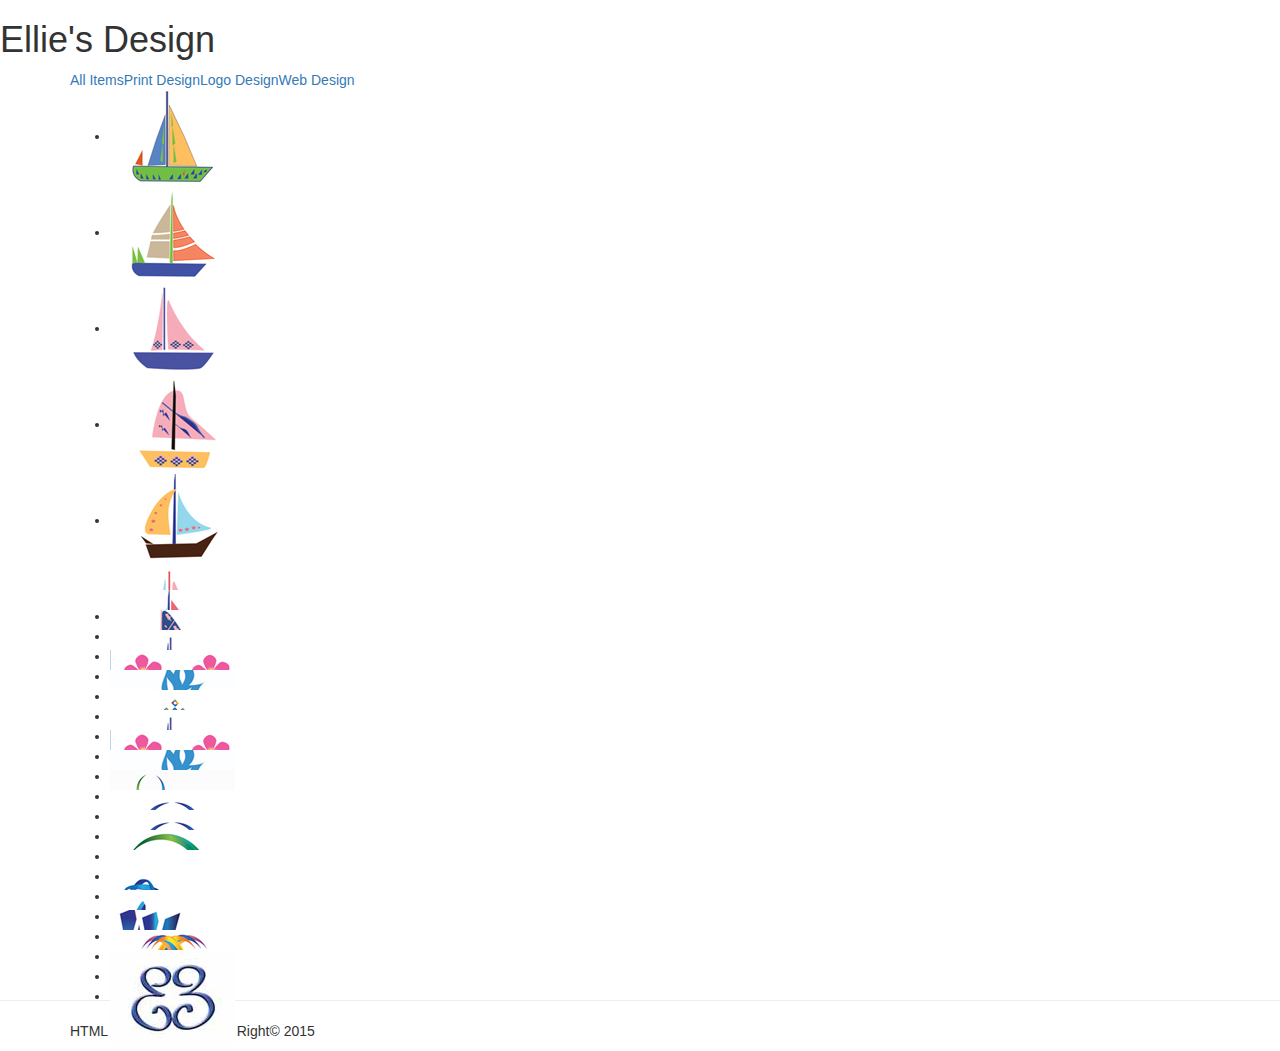
<file: index.html>
<!DOCTYPE html>
<html lang="en">
<head>
  <meta charset="UTF-8">
  <title>Photo Gallery</title>

  <meta name="viewport" content="width=device-width, initial-scale=1">
  <link rel="stylesheet" href="http://maxcdn.bootstrapcdn.com/bootstrap/3.2.0/css/bootstrap.min.css">
  <link rel="stylesheet" href="css/style.css" type="texy/css">
  <!-- add fancybox -->
  <link rel="stylesheet" href="css/fancybox/jquery.fancybox.css?v=2.1.5" type="text/css" media="screen" />
  <link rel="stylesheet" href="css/fancybox/jquery.fancybox-thumbs.css?v=1.0.7" type="text/css" media="screen" />
  <link rel="stylesheet" href="css/fancybox/jquery.fancybox-buttons.css?v=1.0.5" type="text/css" media="screen" />



</head>
<body>
  <h1>Ellie's Design</h1>

  <header>
    <div class="container">
      <nav id="navbar"></nav>
    </div><!-- container -->
  </header>

  <section id="main">
    <div class="container">
      <ul id="gallery">
        <li data-tags="Print Design"><a class= "fancybox" rel="group"  href="img/boat-0.jpg"><img src="img/boat-0.jpg" alt=""></a></li>
        <li data-tags="Logo Design"><img src="img/boat-1.jpg" alt=""></li>
        <li data-tags="Web Design"><img src="img/boat-2.jpg" alt=""></li>
        <li data-tags="Print Design"><img src="img/boat-3.jpg" alt=""></li>
        <li data-tags="Web Design"><img src="img/boat-4.jpg" alt=""></li>
        <li data-tags="Print Design"><img src="img/boat-5.jpg" alt=""></li>
        <li data-tags="Web Design"><img src="img/boat-6.jpg" alt=""></li>
        <li data-tags="Print Design"><img src="img/boat-7.jpg" alt=""></li>
        <li data-tags="Print Design"><img src="img/boat-8.jpg" alt=""></li>
        <li data-tags="Print Design"><img src="img/design-9.jpg" alt=""></li>
        <li data-tags="Web Design"><img src="img/design-10.jpg" alt=""></li>
        <li data-tags="Web Design"><img src="img/design-11.jpg" alt=""></li>
        <li data-tags="Web Design"><img src="img/boat-8.jpg" alt=""></li>
        <li data-tags="Print Design"><img src="img/design-9.jpg" alt=""></li>
        <li data-tags="Web Design"><img src="img/design-10.jpg" alt=""></li>


        <li data-tags=" Print Design"><img src="img/logo1.jpg"alt=""></li>
        <li data-tags="Logo Design"><img src="img/logo2.jpg"alt=""></li>
        <li data-tags="Logo Design"><img src="img/logo2.jpg"alt=""></li>
        <li data-tags="Logo Design"><img src="img/logo3.jpg"alt=""></li>
        <li data-tags="Logo Design"><img src="img/logo4.jpg"alt=""></li>
        <li data-tags="Logo Design"><img src="img/logo5.jpg"alt=""></li>
        <li data-tags="Logo Design"><img src="img/logo6.jpg"alt=""></li>
        <li data-tags="Logo Design"><img src="img/logo7.jpg"alt=""></li>
        <li data-tags="Logo Design"><img src="img/logo8.jpg"alt=""></li>
        <li data-tags="Logo Design"><img src="img/logo9.jpg"alt=""></li>



      </ul>
    </div> <!-- container-->
    <hr>


    <footer>
      <div class="container">
        <p>HTML Photo Gallery Copy Right&copy; 2015</p>
      </div>
    </footer>

  </section>

  <!-- Include JQuery -->
  <script src="js/jquery.js"></script>
  <!-- Quicksand Plugin -->
  <script src="js/jquery.quicksand.js"></script>
  <!-- Fancybox js -->

  <script type="text/javascript"  src="js/fancybox/jquery.fancybox.pack.js?v=2.1.5"></script>
  <script type="text/javascript"  src="js/fancybox/jquery.fancybox-buttons.js"></script>
  <script type="text/javascript"  src="js/fancybox/jquery.fancybox-media.js?v=1.0.6"></script>
  <script type="text/javascript"  src="js/fancybox/jquery.fancybox-thumbs.js?v=1.0.7"></script>

  <script src="js/script.js"></script>
  <script>
  //Call Fancybox
  $(document).ready(function(){
    $(".fancybox").fancybox();
  });
  </script>

</body>
</html>
</file>
<file: css/style.css>
/* Reset */
*{
  margin:0;
  padding:0;
}

/* General Styling */
body{
  color:#fcfcfc;
  font:14px 'Segoe UI', Arial, sans-serif;
  background:#ccc;
}
h1{
  text-align:center;
}
a{
  text-decoration:none;
  outline:none;
  color:#54a6de;
}

/* Custom Styling */
.container{
  width:70%;
  margin:10px auto;
  overflow:auto;
}

/* Nav Styling */
#navbar{
  display:block;
  height:40px;
  background:#13181d;
}

#navbar a{
  color:#fff;
  display:inline-block;
  height:40px;
  line-height:37px;
  padding:0 15px;
}

#navbar a.active, #navbar a:hover{
  background:#333;
}

/* Content Styling */
#main{
  display:block;
  overflow:hidden;
  width:100%;
  margin: 0 auto;
  min-height:475px;
}

#main li{
  float:left;
  height:96px;
  list-style:none;
  margin:6px;
  position:relative;
  width:125px;
  -moz-box-shadow: 0 0 5px #000;
  -webkit-box-shadow: 0 0 5px #000;
  box-shadow: 0 0 5px #000;
}

#main ul{
  overflow:hidden;
}

#main ul.hidden{
  display:none;
}

footer{
  text-align:center;
  color:#333;
  font-size:16px;
  font-weight:bold;
}
</file>
